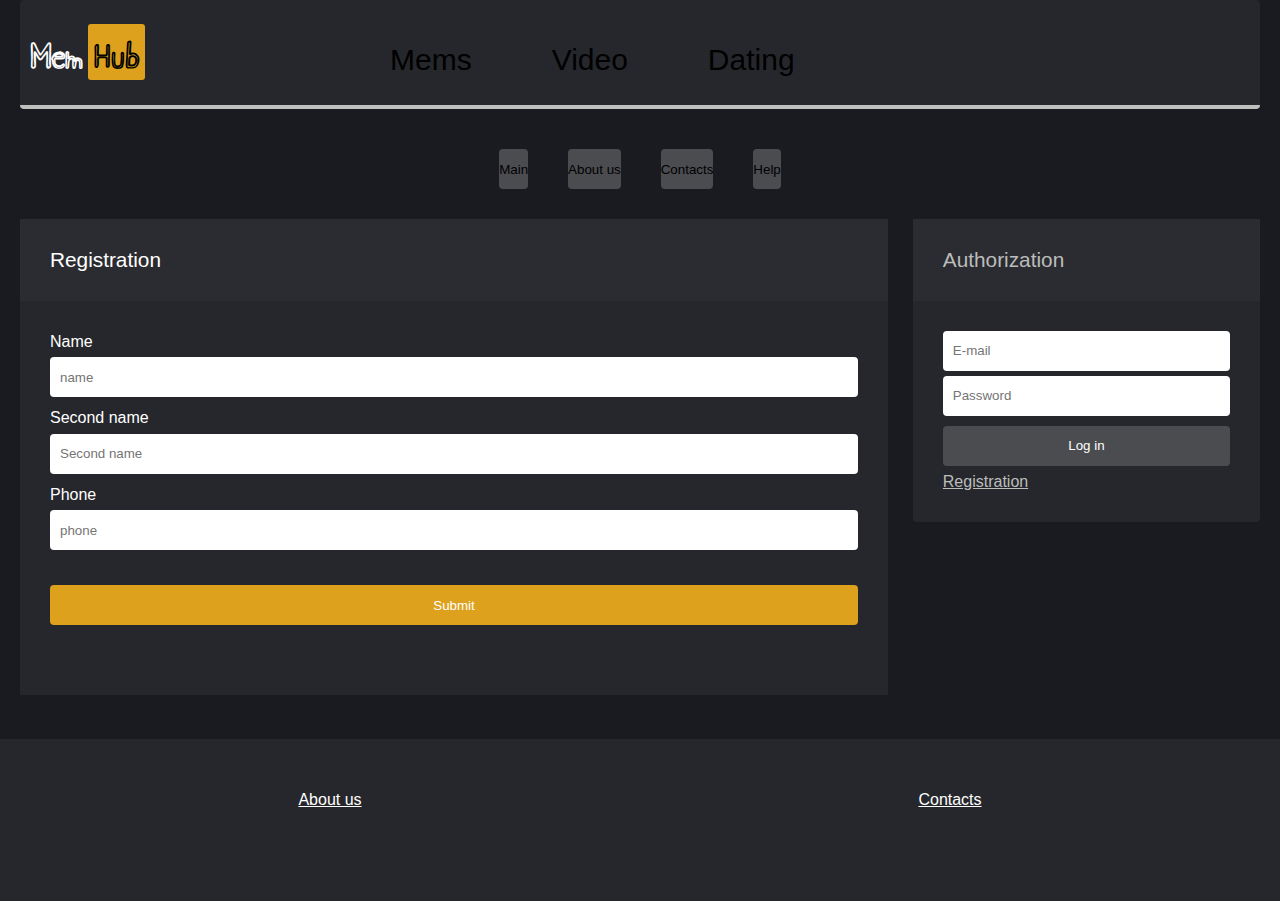
<file: registration.html>
<!DOCTYPE html>
<html lang="en">
<head>
  <meta charset="UTF-8">
  <meta http-equiv="X-UA-Compatible" content="IE=edge">
  <meta name="viewport" content="width=device-width, initial-scale=1.0">
  <title>MemHub: Registration</title>
  <link rel="stylesheet" href="https://cdn.jsdelivr.net/npm/bootstrap@4.6.1/dist/css/bootstrap.min.css" integrity="sha384-zCbKRCUGaJDkqS1kPbPd7TveP5iyJE0EjAuZQTgFLD2ylzuqKfdKlfG/eSrtxUkn" crossorigin="anonymous">
  <link rel="stylesheet" href="css/style.css">
  <link rel="icon" type="image/x-icon" href="img/favicon.ico">
</head>
<body>
  <header>
    <div class="container">
      <nav class="navbar navbar-expand-lg">
        <div class="logo"><b>Mem</b><span><b>Hub</b></span></div>
        <ul class="menu">
          <a href="index.html" class="menu__li">
            <li><button type="button" class="btn btn-dark">Mems</button></li>
          </a><a href="video.html" class="menu__li">
            <li><button type="button" class="btn btn-dark">Video</button></li>
          </a><a href="#" class="menu__li">
            <li><button type="button" class="btn btn-dark">Dating</button></li>
          </a>
        </ul>
      </nav>
    </div>
  </header>

  <div class="menu2">
    <ul class="menusec">
      <a href="#" class="menusec__li">
        <li><button type="button" class="btn btn-dark">Main</button></li>
      </a>
      <a href="#" class="menusec__li">
        <li><button type="button" class="btn btn-dark">About us</button></li>
      </a>
      <a href="#" class="menusec__li">
        <li><button type="button" class="btn btn-dark">Contacts</button></li>
      </a>
      <a href="#" class="menusec__li">
        <li><button type="button" class="btn btn-dark">Help</button></li>
      </a>
    </ul>
  </div>


  <div class="all">
    <div class="container">
      <main>
        <div class="main-title">
            Registration
        </div>
        <div class="promo">
          <form class="registration" action="index.html" method="POST">
              <div class="registration__block">
                <label for="name">Name</label>
                <input class="input" type="text" name="name" placeholder="name">
              </div>
              <div class="registration__block">
                <label for="name">Second name</label>
                <input class="input" type="text" name="secondname" placeholder="Second name">
              </div>
              <div class="registration__block">
                <label for="name">Phone</label>
                <input class="input" type="text" name="phone" placeholder="phone">
              </div>
              <div class="registration__block">
                <label for="name"></label>
                <button type="button" class="btn btn-primary">Submit</button>
              </div>
          </form>
        </div>
      </main>

      <aside>
        <div class="aside">
          <div class="aside-title">Authorization</div>
          <div class="aside-content">
            <div class="register">
              <form class="register" action="" method="POST">
                <input class="input" name="email "type="email" placeholder="E-mail">
                <input class="input" name="password" type="password" placeholder="Password">
                <button type="button" class="btn btn-primary">Log in</button>
              </form>
              <span><a href="registration.html">Registration</a></span>
            </div>
          </div>
        </div>       
    </aside>
    </div>
  </div>


  <footer>
    <div class="container">
      <ul class="footer-menu">
        <li class="footer-menu__li"><a href="#">About us</a></li>
        <li class="footer-menu__li"><a href="#">Contacts</a></li>
      </ul>
    </div>
  </footer>
  
</body>
</html>
</file>
<file: css/style.css>
@import url('https://fonts.googleapis.com/css2?family=Bebas+Neue&family=Josefin+Sans:ital,wght@1,700&family=Shizuru&display=swap');
* {
    margin: 0;
    padding: 0;
    box-sizing: border-box;
    
}
body {
  height: 100%;
  width: 100%;
  font-size: 1em;
  background: #1a1b20;
  font-family: "Segoe UI",sans-serif;
  line-height: 135%;
  color: white;
}
a {
    color: white;
    text-decoration: none;
}
.container {
    width: 1240px;
    margin: 0 auto;
}
nav {
    display: flex;
    align-items: center;
    justify-content: start;
    background: #26272c;
    padding: 10px;
    border-bottom: 4px solid silver;
    border-radius: 4px;
}


.logo {
    margin-right: 180px;
    font-size: 30px;
    font-family: 'Shizuru', cursive;
}
.logo span {
    margin-left: 5px;
    color: black;
    padding: 6px;
    background: #dea11d;
    border-radius: 3px;
}
.menu {
    margin-left: 50px;
    display: flex;
    align-items: center;

}
.menu__li {
    padding: 15px;
    list-style: none;
    cursor: pointer;
    border-radius: 10px;
    font-size: 30px;
    margin-right: 50px;
    margin-top: 15px;
}
.menu__li .btn {
    font-size: 30px;
    background: none;
}

.menu__li .btn:hover {
    background: silver;
    height: fit-content;
}

.menu__li:last-child {
    margin-right: 0;
}

.menusec {
    margin-top: 10px;
    margin-bottom: 20px;
    display: flex;
    align-items: center;
    justify-content: center;
}
.menusec__li {
    margin-top: 20px;
    padding: 10px;
    list-style: none;
    margin-right: 20px;
    border-radius: 5px;
}
.menusec__li {
    color: black;
}

.menusec__li .btn {
    background: #4b4c50;

}

.menusec__li .btn:hover{
    background: #26272c;
}

.menusec__li:last-child {
    margin-right: 0;
}

.all .container {
    display: flex;
    align-items: flex-start;
    justify-content: space-between;
}

main {
    width: 70%;
    height: 100%;
    background: #26272c;
    border-radius: 4px;
}
aside {
    width: 28%;
    height: 100%;
}
.aside {
    background: #26272c;
    margin-bottom: 10px;
    border-radius: 4px;
}
.aside:last-child {
    margin-bottom: 0;
}
.aside-title {
    padding: 30px;
    font-size: 1.3em;
    color: #bbbdbb;
    background: #2b2c31;
}
.aside-content {
    padding: 30px;
}
.articles {
    padding: 30px;
}
article {
    width: 100%;
    padding: 40px;
    border-bottom: 2px black solid;
}
article img {
    width: 100%;
}
article iframe {
    width: 100%;
}
article:last-child {
    border-bottom: 0 ;
}
.main-menu {
    display: flex;
    align-items: center;
    justify-content: start;
    background: #2b2c31;
    border-radius: 4px;
    font-size: 1.3em;
}
.main-menu__li {
    font-weight: bold;
    padding: 30px;
    color: #bbbdbb;
}
.main-menu__li:hover {
    background: #26272c;
}
.main-title {
    padding: 30px;
    background: #2b2c31;
    font-size: 1.3em;
}
.title {
    margin-top: 60px;
    margin-bottom: 70px;
    font-size: 36px;
    font-weight: bold;
    text-transform: uppercase;
}
.promo {
    padding: 30px;
    padding-bottom: 60px;
    border-bottom: 4px solid #1a1b20;
}
.search {
    width: 100%;
    height: 40px;
    display: flex;
    align-items: center;
}
.search .btn {
    height: 100%;
}
.search input {
    width: 94%;
    height: 100%;
    margin-right: 2px;
    padding-left: 10px;
    border: none;
    border-radius: 2px;
    outline-color:  #dea11d;
}
.search .btn {
    width: 7%;
    padding: 0px;
    border: none;
    background: #dea11d;
    cursor: pointer;
    border-radius: 2px;
}
.search .btn:hover {
    background: white;
}
.search img {
    height: 100%;
}

footer {
    margin-top: 40px;
    padding-top: 50px;
    padding-bottom: 90px;
    background: #26272c;
    height: 100%;
}
.footer-menu {
    display: flex;
    align-items: center;
    justify-content: space-around;
}
.footer-menu__li {
    list-style: none;
    cursor: pointer;
    text-decoration: underline;
}
.footer-menu__li:hover {
    text-decoration: none;
}

.register form {
    display: flex;
    flex-direction: column;
    align-items: center;
    justify-content: center;
} 

.register .btn {
    margin-bottom: 5px;
}

.register input {
    width: 100%;
    height: 40px;
    margin-bottom: 5px;
    border-radius: 4px;
    border: none;
}
.input {
    width: 100%;
    height: 40px;
    border: none;
    border-radius: 4px;
    padding-left: 10px;
    outline-color: #dea11d;
}
.btn {
    width: 100%;
    height: 40px;
    border: none;
    border-radius: 4px;
    cursor: pointer;
}
.register .btn {
    width: 100%;
    margin-top: 5px;
    cursor: pointer;
    background-color: #4b4c50;
    color:white;
}
.register .btn:hover {
    background-color: #dea11d;
}
.register span a {
    color: #bbbdbb;
    text-decoration: underline;
}
.register span a:hover {
    text-decoration: none;
}
.registration {
    width: 100%;
    display: flex;
    flex-direction: column;
    align-items: flex-start;
}
.registration__block {
    width: 100%;
    display: flex;
    flex-direction: column;
    margin-bottom: 10px;
}

.registration__block .btn {
    margin-top: 20px;
}

.registration label {
    margin-bottom: 5px;
}
.registration .btn {
    color: white;
    background: #dea11d;
}
.registration .btn:hover {
    background: #be8916;
}

.all .promo .fas {
    font-size: 20px;
}

@media screen and (max-width: 991px){
    .logo {
        margin-right: 0px;
    }
    .menu__li .btn {
        margin-right: 60px;
        width: 10px;
    }
    .menu__li .btn:hover {
        width: fit-content;
        margin-right: 0px;
        padding: 20px;
    }
    .title {
        font-size: 30px;
        
    }
    article iframe {
        height: 250px;
    }
    .all .aside .aside-content .imge{
        width: 100px;
    }
    
    .all .aside .aside-content article {
        padding-left: 13px;
        padding-top: 30px;
        padding-bottom: 30px;
    }
}

@media screen and (max-width: 767px){
    .aside-title {
        font-size: 1.0em;
        font-weight: normal;
    }
    .logo {
        padding-top: 20px;
        margin-right: 0px;
    }
    .logo span{
        margin-top: 10px;
    }
    .menu__li .btn {
        padding: 0px;
        margin-left: 0px;
        font-size: 20px;
    }
    .menu__li .btn:hover {
        width: fit-content;
        margin-right: 0px;
        padding: 20px;
    }
    .title {
        font-size: 20px;
    }
    article iframe {
        height: 150px;
    }
    .all .promo .fas {
        font-size: 15px;
    }
    .all .aside .aside-content .imge{
        width: 100px;
    }
    .all .aside .aside-content{
        padding-left: 23px;
    }
    .all .aside .aside-content article {
        padding-left: 0px;
        padding-top: 30px;
        padding-bottom: 30px;
    }
    
}
</file>
